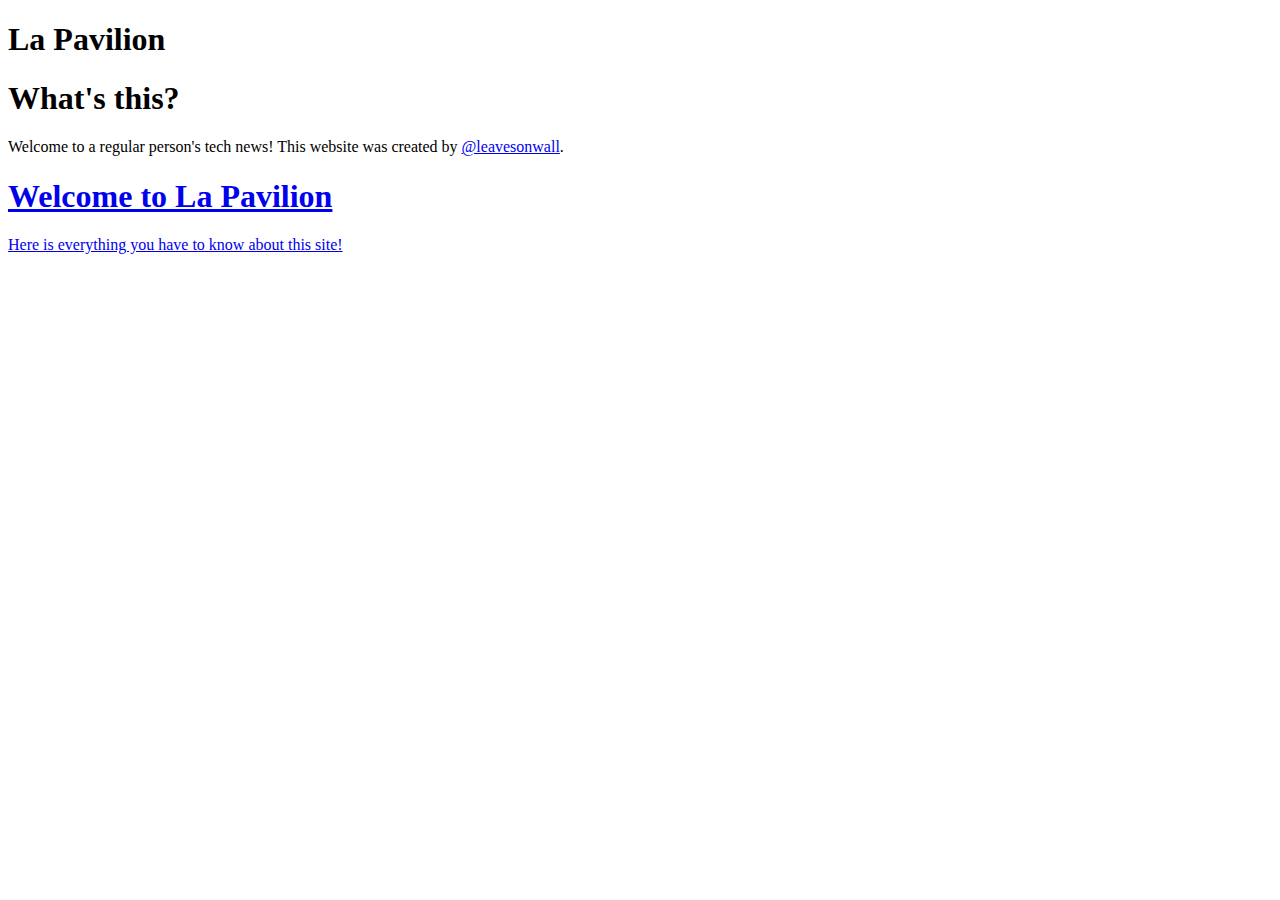
<file: index.html>
<!DOCTYPE html>
<html lang="en">
    <head>
        <meta charset="UTF-8">
        <meta name="viewport" content="width=device-width, initial-scale=1.0">
        <link rel="stylesheet" href="css/mobile-main.css">
        <title>La Pavilion</title>
    </head>
    <body>
        <script src="/index.js"></script>
        <!-- DESIGN THINGS -->
        <h1 class="title-la-pavilion">
            La Pavilion
        </h1>
        <div class="background-line1"></div>
        <div class="background-line2"></div>           

        <!-- WHAT'S THIS PART -->

        <div class="whatsthisdiv">
            <h1 class="whatsthish1">
                What's this?
            </h1>
            <p class="whatsthistext">
                Welcome to a regular person's tech news! This website was created by <a href="https://twitter.com/leavesonwall" target="_blank" rel="noopener noreferrer">@leavesonwall</a>.
            </p>
        </div>

        <!-- ARTICLES -->

        <a class="article1" href="html/articles/welcometolapavilion.html">
            <h1 class="article1h1">
                Welcome to La Pavilion
            </h1>
            <p class="article1p1">
                Here is everything you have to know about this site!
            </p>
        </a>
    </body>
</html>
</file>
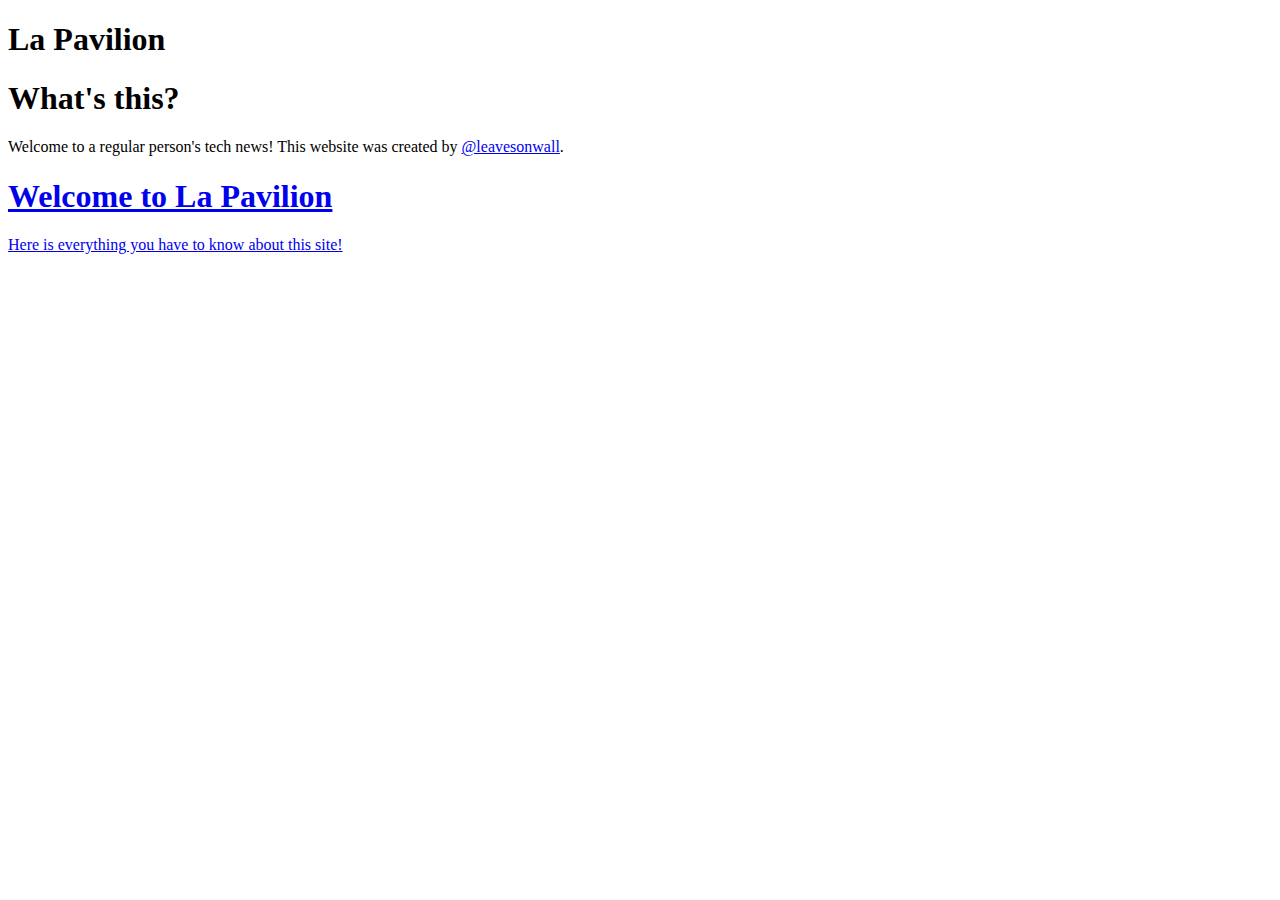
<file: html/index.html>
<!DOCTYPE html>
<html lang="en">
    <head>
        <meta charset="UTF-8">
        <meta name="viewport" content="width=device-width, initial-scale=1.0">
        <link rel="stylesheet" href="../css/mobile-main.css">
        <title>La Pavilion</title>
    </head>
    <body>
        <!-- DESIGN THINGS -->
        <h1 class="title-la-pavilion">
            La Pavilion
        </h1>
        <div class="background-line1"></div>
        <div class="background-line2"></div>           

        <!-- WHAT'S THIS PART -->

        <div class="whatsthisdiv">
            <h1 class="whatsthish1">
                What's this?
            </h1>
            <p class="whatsthistext">
                Welcome to a regular person's tech news! This website was created by <a href="https://twitter.com/leavesonwall" target="_blank" rel="noopener noreferrer">@leavesonwall</a>.
            </p>
        </div>

        <!-- ARTICLES -->

        <a class="article1" href="articles/welcometolapavilion.html">
            <h1 class="article1h1">
                Welcome to La Pavilion
            </h1>
            <p class="article1p1">
                Here is everything you have to know about this site!
            </p>
        </a>
    </body>
</html>
</file>
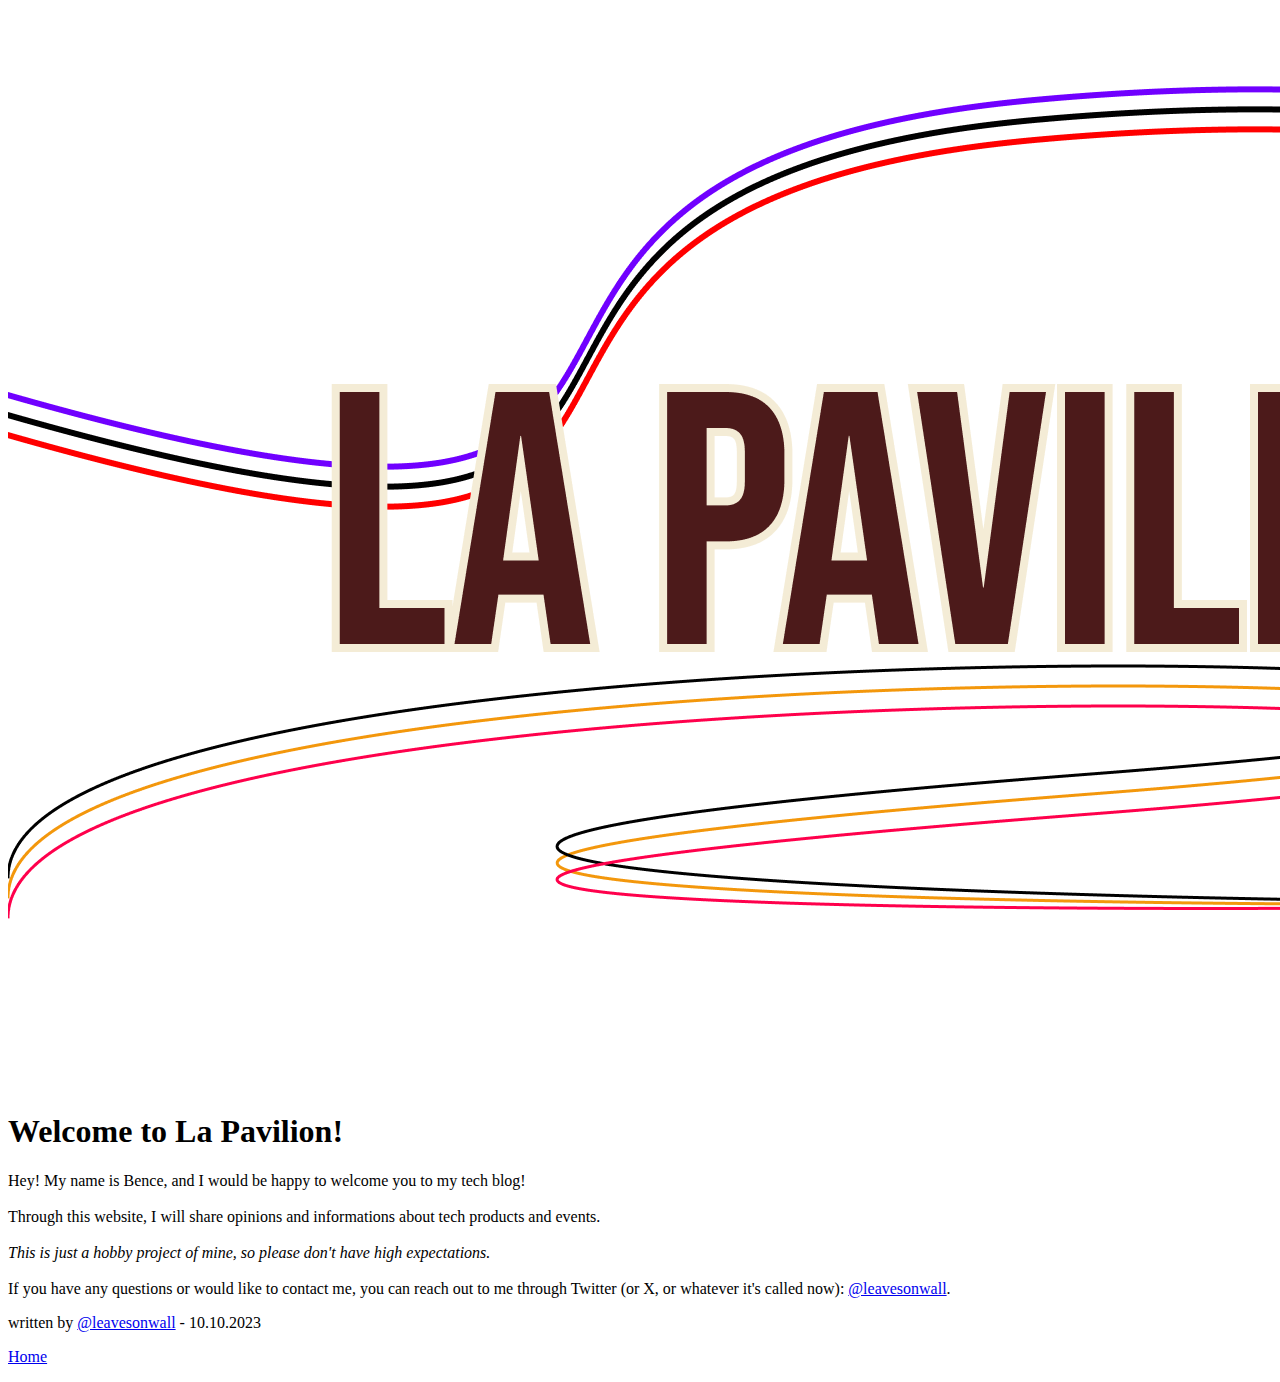
<file: html/articles/welcometolapavilion.html>
<!DOCTYPE html>
<html lang="en">
    <head>
        <meta charset="UTF-8">
        <meta name="viewport" content="width=device-width, initial-scale=1.0">
        <link rel="stylesheet" href="../../css/mobile-welcometolapavilion.css">
        
        <title>Welcome to La Pavilion | La Pavilion</title>
    </head>
    <body data-theme="light">
        <script src="../../index.js"></script>
        <a class="welcometolapavilionpicdiv" href="../../index.html">
            <img class="welcometolapavilionpic" src="../../pictures/lines.png" alt="welcometolapavilion.png" srcset="">
        </a>
        <div class="article-welcometolapaviliondiv">
            <h1 class="title-welcome-to-la-pavilion">
                Welcome to La Pavilion!
            </h1>
            
            <p class="text-welcome-to-la-pavilion">
                Hey! My name is Bence, and I would be happy to welcome you to my tech blog! <br><br>Through this website, I will share opinions and informations about tech products and events. <br><br><i>This is just a hobby project of mine, so please don't have high expectations.</i> <br><br>If you have any questions or would like to contact me, you can reach out to me through Twitter (or X, or whatever it's called now): <a href="http://twitter.com/leavesonwall" target="_blank" rel="noopener noreferrer">@leavesonwall</a>.
            </p>
            <p class="credittext">
                written by <a href="twitter.com/leavesonwall">@leavesonwall</a> - 10.10.2023
            </p>
        </div>
        <a href="../../index.html" class="headbackhomea">
            <div class="headbackhomediv">
                <p class="headbackhometext">Home</p>
            </div>
        </a>
    </body>
</html>
</file>
<file: css/mobile-main.css>
@import url(fonts.css);

@media screen and (max-width: 600px) {

    body {
        background-color: #F4ECD6;
        color: #392A16;
        margin: 0;
        padding-bottom: 1em;
        height: 100%;
        display: flex;
        flex-direction: column;
        justify-content: flex-start;
        align-items: center;
        gap: 1em;
    }

    body.dark-mode {
        background-color: #222222;
        color: #ffffff;
        margin: 0;
        padding-bottom: 1em;
        height: 100%;
        display: flex;
        flex-direction: column;
        justify-content: flex-start;
        align-items: center;
        gap: 1em;
    }

    a {
        color: #BFC8AD;
        text-decoration: none;
    }

    .background-line1 {
        background-color: #463F1A;
        width: 780px;
        height: 30px;
        transform: rotate(-33.33deg);
        position: fixed;
        top: 35%;
        left: -50%;
        z-index: -1;
    }

    .background-line2 {
        background-color: #463F1A;
        width: 780px;
        height: 30px;
        transform: rotate(-33.33deg);
        position: fixed;
        top: 41%;
        left: -50%;
        z-index: -1;
    }

    .title-la-pavilion {
        font-family: build;
        font-size: 50px;
        font-weight: normal;
        padding-left: 0.3em;
        padding-right: 0.3em;
    }

    .whatsthisdiv {
        color: white;
        background: #462521;
        width: 18em;
        order: 2;
        border-radius: 10px;
        padding-left: 1em;
        padding-right: 1em;
    }

    .whatsthish1 {
        font-family: build;
        font-size: 28px;
        letter-spacing: 0.5px;
        font-weight: lighter;
    }

    .whatsthistext {
        font-size: 16px;
        font-family: instrumentsans;
    }

    .article1 {
        color: white;
        background: #462521;
        width: 18em;
        order: 2;
        border-radius: 10px;
        padding-left: 1em;
        padding-right: 1em;
        cursor: pointer;
        transition: ease-in-out .1s;
    }

    .article1:hover {
        background: white;
        color: black;
    }

    .article1h1 {
        font-family: build;
        font-size: 28px;
        letter-spacing: 0.5px;
        font-weight: lighter;
    }

    .article1p1 {
        font-size: 16px;
        font-family: instrumentsans;
    }
}
</file>
<file: css/mobile-welcometolapavilion.css>
@import url(fonts.css);

@media screen and (max-width: 600px) {

    body {
        background-color: #F4ECD6;
        color: #392A16;
        margin: 0;
        padding-bottom: 1em;
        height: 100%;
        display: flex;
        flex-direction: column;
        justify-content: flex-start;
        align-items: center;
        gap: 1em;
    }
    
    body.dark-mode {
        background-color: #222222;
        color: #ffffff;
        margin: 0;
        padding-bottom: 1em;
        height: 100%;
        display: flex;
        flex-direction: column;
        justify-content: flex-start;
        align-items: center;
        gap: 1em;
    }

    a {
        color: #F24236;
        text-decoration: none;
    }

    i {
        color: #F26419;
    }

    .welcometolapavilionpicdiv {
        width: 100%;
        height: 5%;
    }

    .welcometolapavilionpic {
        width: 100%;
    }

    .title-welcome-to-la-pavilion {
        font-family: build;
        font-size: 50px;
        font-weight: normal;
        padding-left: 0.3em;
        padding-right: 0.3em;
    }

    .text-welcome-to-la-pavilion {
        font-family: instrumentsans;
        padding-left: 1em;
        padding-right: 1em;
    }

    .credittext {
        font-family: instrumentsans;
        font-size: 12px;
        font-style: italic;
        padding-left: 1.3em;
        padding-right: 1.3em;
    }

    .headbackhomediv {
        color: white;
        background: #462521;
        width: 6em;
        border-radius: 10px;
        padding: 0.3em 1em 0.3em 1em;
        text-align: center;
    }

    .headbackhomediv:hover {
        background: white;
        color: black;
    }

    .headbackhometext {
        text-decoration: none;
        font-family: instrumentsans;
        align-self: center;
    }
}
</file>
